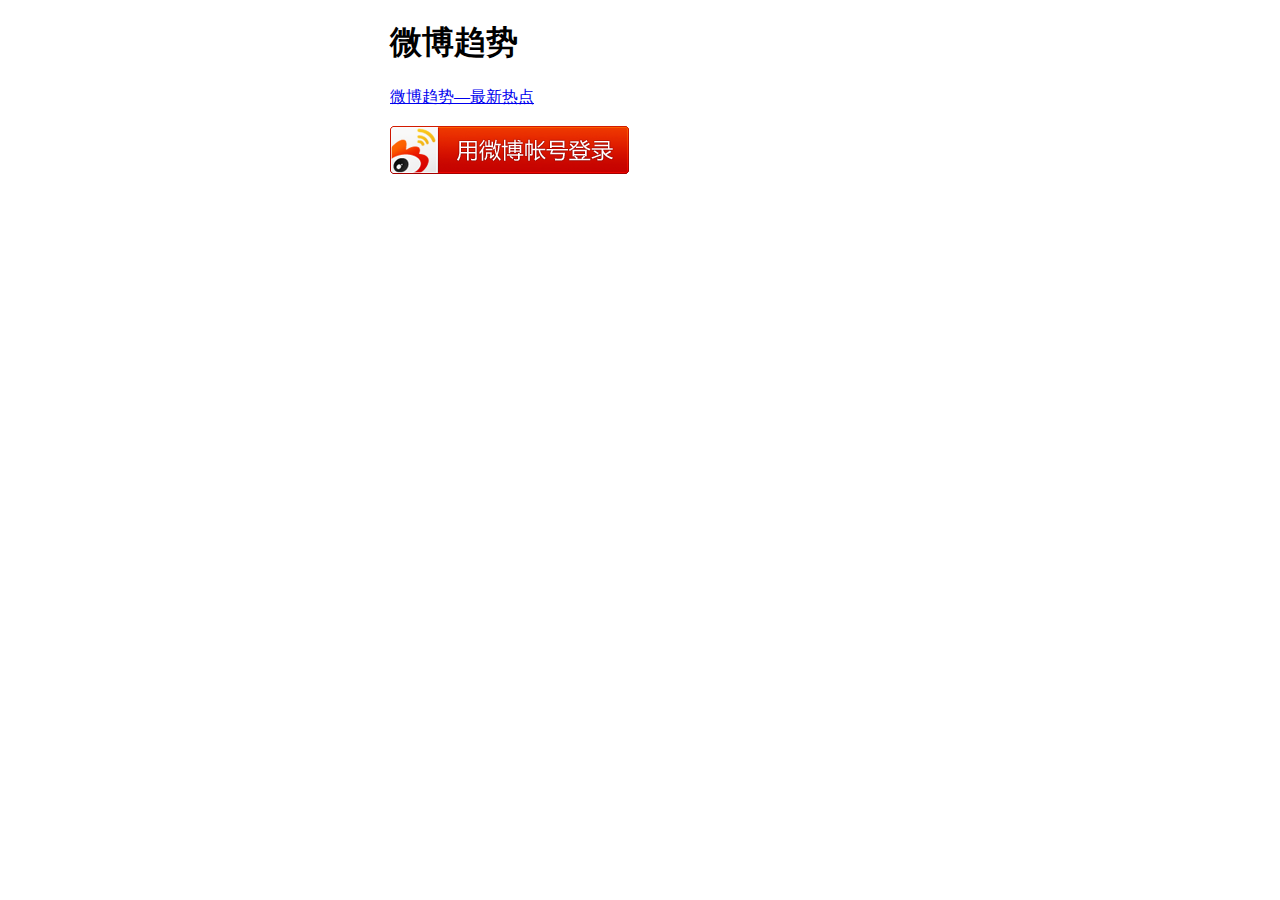
<file: war/index.html>
<!DOCTYPE HTML PUBLIC "-//W3C//DTD XHTML 1.0 Transitional//EN" "http://www.w3.org/TR/xhtml1/DTD/xhtml1-transitional.dtd">
<html xmlns="http://www.w3.org/1999/xhtml">
  <head>
    <meta http-equiv="content-type" content="text/html; charset=UTF-8">
    <meta http-equiv="refresh" content="3; url=http://www.weitixing.com/weibotops">
    <title>微博趋势</title>
  </head>

  <body>
	
    <div style="width:500px;margin:0 auto;">
		<div>    
      		<h1>微博趋势</h1>
      		<div><a href="weibotops">微博趋势—最新热点</a></div>
      		<div>&nbsp;</div>
      		<div><a href="weibotops?m=login"><img src="weibo_login.png" border=0 title="登录" alt="登录"/></a></div>
      	</div>
    </div>              
  </body>
</html>
</file>
